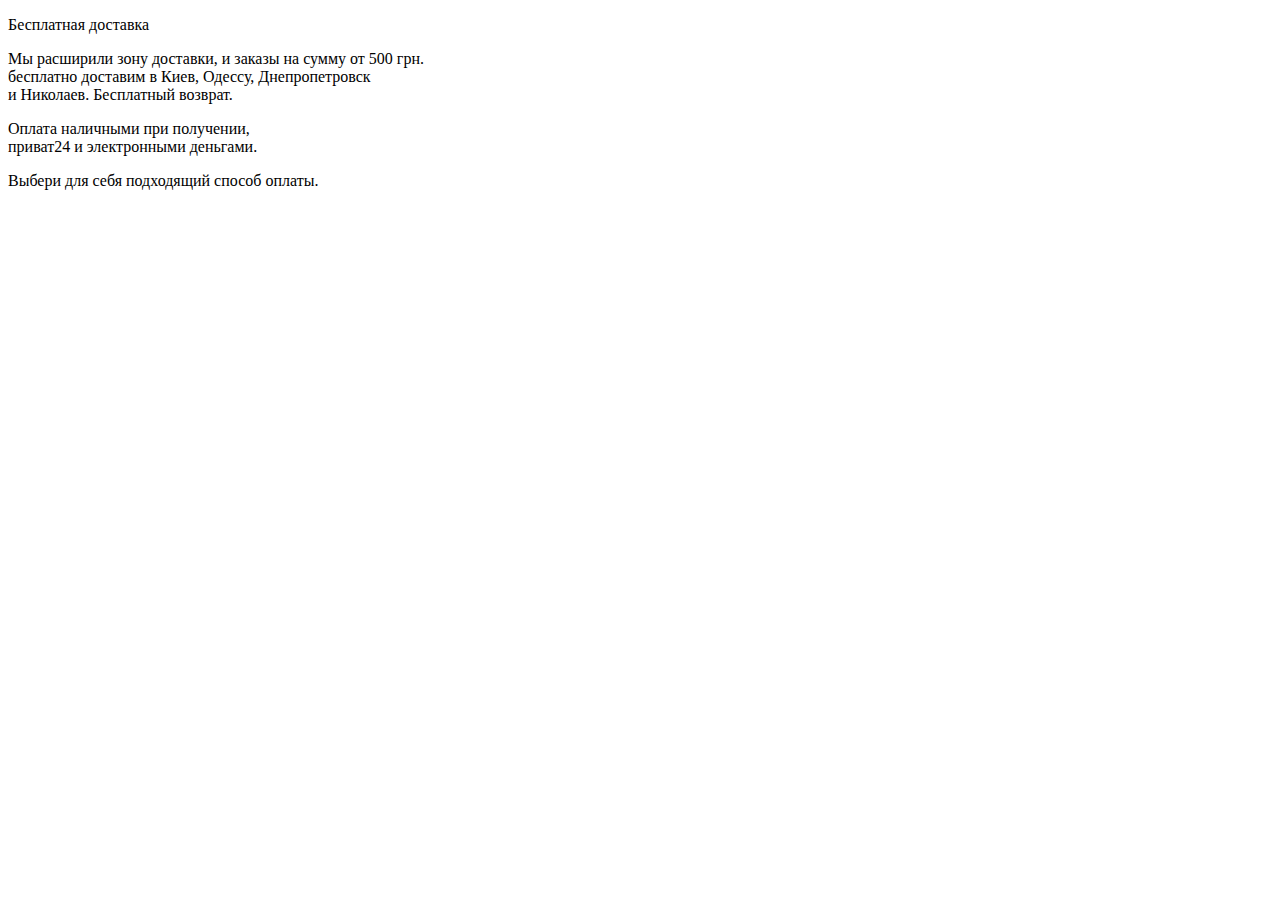
<file: blocks/delivery.html>
<!DOCTYPE html>

<html>
	<!--Доставка-->
			<div class="delivery-left">
				<p>Бесплатная доставка</p>
				<span>Мы расширили зону доставки, и заказы на сумму от 500 грн.<br>бесплатно доставим в Киев, Одессу, Днепропетровск<br>и Николаев. Бесплатный возврат.</span>
			</div>	
				
			<div class="delivery-right">
				<div class="half">	
					<p>Оплата наличными при получении,<br>приват24 и электронными деньгами.</p>
					<span>Выбери для себя подходящий способ оплаты.</span>
				</div>
			</div>
</html>
</file>
